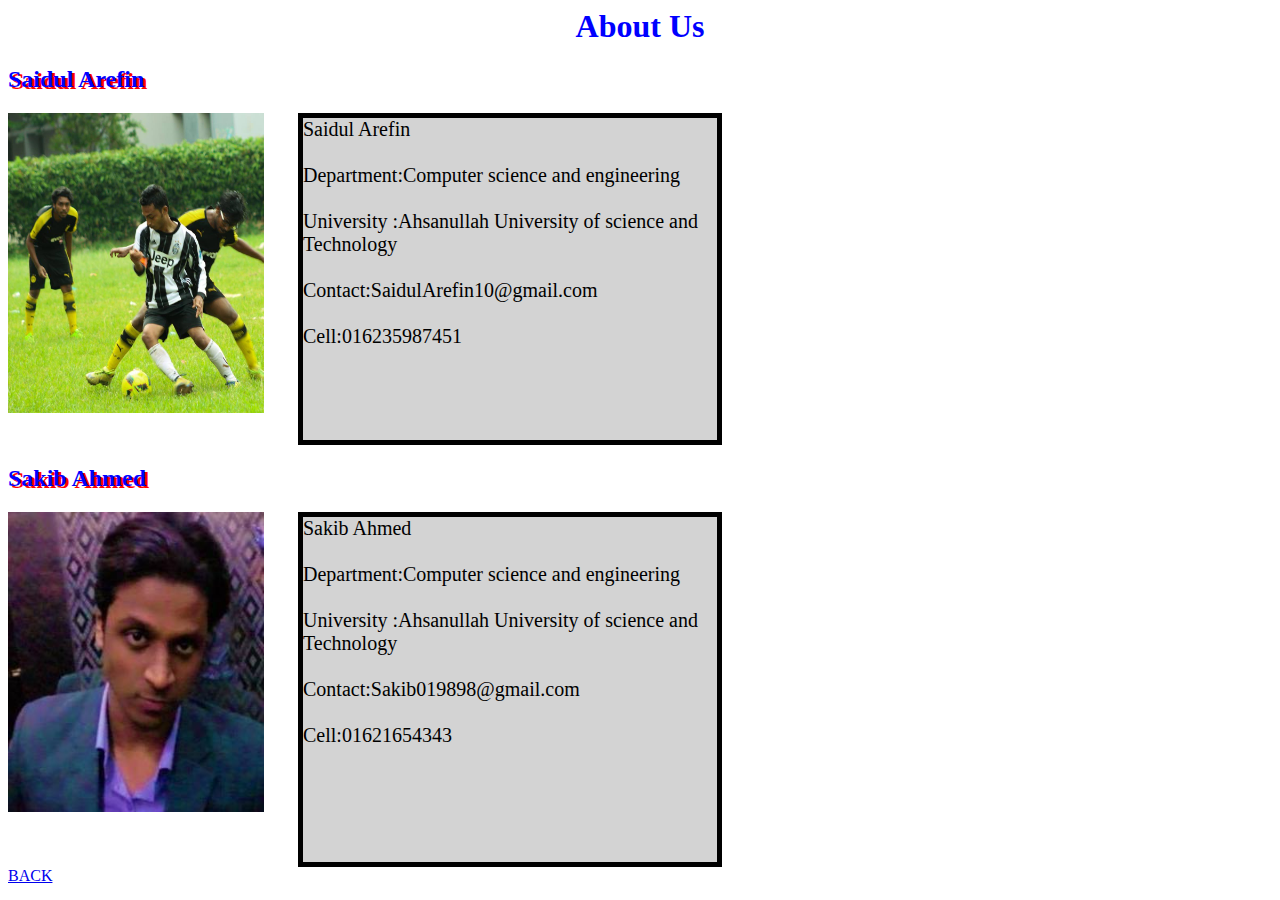
<file: SdSocialBook/aboutus.html>
<html>



   
     
	
<head>

</head>



   <link rel="stylesheet" type="text/css" href="css/stylee.css"></link>
<title>



Aboutus


</title>

  



<body>



<h1>About Us</h1>



<h2>Saidul Arefin</h2>

<img src="Sadi.jpg" alt="HTML5 Icon" style="width:256px;height:300px;">
<p>
Saidul Arefin
 </br>
 </br>
 Department:Computer science and engineering
 </br>
 </br>
 University :Ahsanullah University of science and Technology
</br>
</br>
Contact:SaidulArefin10@gmail.com
</br>
</br>
Cell:016235987451

</br>
</br>
</br>
</br>
</br>
</p>



<h2>Sakib Ahmed</h2>

<img src="Sakib.jpg" alt="HTML5 Icon" style="width:256px;height:300px;">
<p>
Sakib Ahmed
 </br>
 </br>
 Department:Computer science and engineering
 </br>
 </br>
 University :Ahsanullah University of science and Technology
</br>
</br>
Contact:Sakib019898@gmail.com
</br>
</br>
Cell:01621654343
</br>
</br>
</br>
</br>
</br>
</br>

</p>
<a href="http://localhost/SdSocialBook/index.php" class="btn btn-info" role="button">BACK</a>

</body>



</html>
</file>
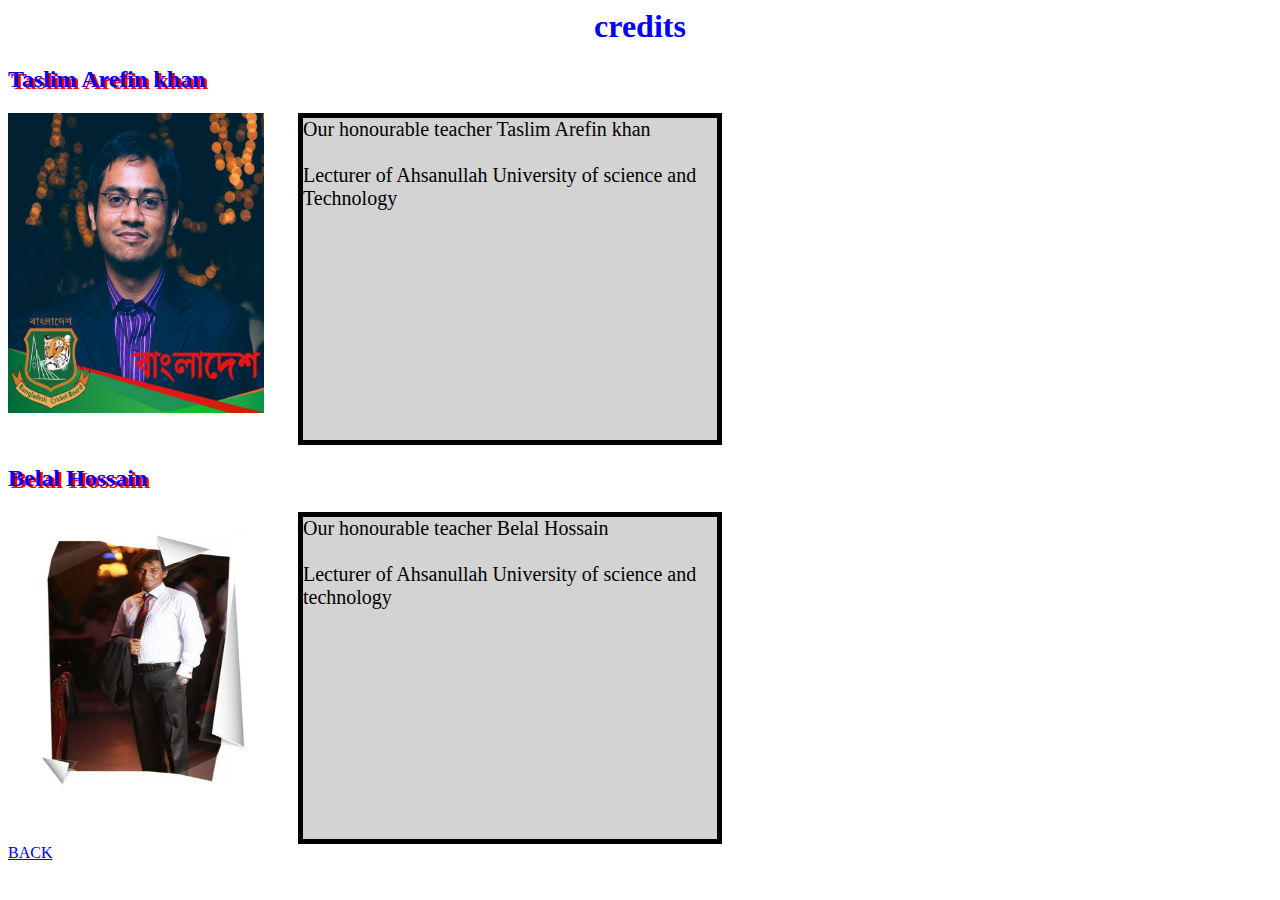
<file: SdSocialBook/credits.html>
<html>



   
     
	
<head>

</head>



   <link rel="stylesheet" type="text/css" href="css/stylee.css"></link>
<title>



Credits


</title>

  



<body>



<h1>credits</h1>





<h2>Taslim Arefin khan</h2>

<img src="sir.jpg" alt="HTML5 Icon" style="width:256px;height:300px;">
<p>
Our honourable teacher
 Taslim Arefin khan</br>
 </br>
 Lecturer of Ahsanullah University of science and Technology

</br>
</br>
</br>
</br>
</br>
</br>
</br>
</br>

</br>
</br>
</br>
</p>

<h2>Belal Hossain</h2>

<img src="sir2.jpg" alt="HTML5 Icon" style="width:256px;height:300px;">
<p>
Our honourable teacher
 Belal Hossain</br>
 </br>
 Lecturer of Ahsanullah University of science and technology
</br>
</br>
</br>
</br>
</br>
</br>
</br>
</br>

</br>
</br>
</br>
</p>

<a href="http://localhost/SdSocialBook/index.php" class="btn btn-info" role="button">BACK</a>
</body>



</html>
</file>
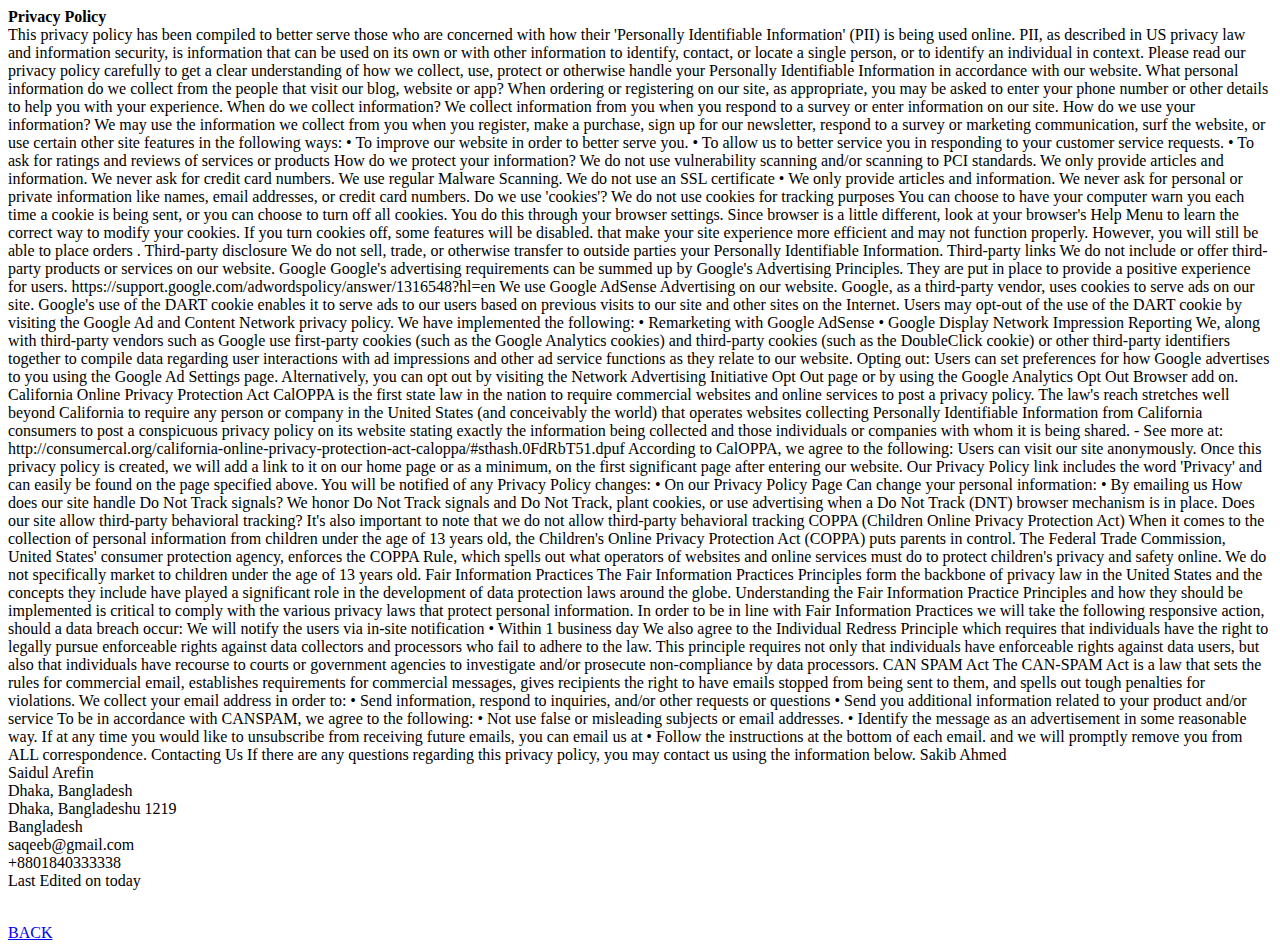
<file: SdSocialBook/privacy.html>
<html>
<head>
</head>
<title> Privacy Policy </title>

<body>


<p>

<b>Privacy Policy</b><br>
This privacy policy has been compiled to better serve those who are concerned with how their 'Personally Identifiable Information' (PII) is being used online. PII, as described in US privacy law and information security, is information that can be used on its own or with other information to identify, contact, or locate a single person, or to identify an individual in context. Please read our privacy policy carefully to get a clear understanding of how we collect, use, protect or otherwise handle your Personally Identifiable Information in accordance with our website.

What personal information do we collect from the people that visit our blog, website or app?

When ordering or registering on our site, as appropriate, you may be asked to enter your phone number or other details to help you with your experience.

When do we collect information?

We collect information from you when you respond to a survey or enter information on our site.


How do we use your information?

We may use the information we collect from you when you register, make a purchase, sign up for our newsletter, respond to a survey or marketing communication, surf the website, or use certain other site features in the following ways:

      • To improve our website in order to better serve you.
      • To allow us to better service you in responding to your customer service requests.
      • To ask for ratings and reviews of services or products

How do we protect your information?

We do not use vulnerability scanning and/or scanning to PCI standards.
We only provide articles and information. We never ask for credit card numbers.
We use regular Malware Scanning.

We do not use an SSL certificate
      • We only provide articles and information. We never ask for personal or private information like names, email addresses, or credit card numbers.

Do we use 'cookies'?

We do not use cookies for tracking purposes

You can choose to have your computer warn you each time a cookie is being sent, or you can choose to turn off all cookies. You do this through your browser settings. Since browser is a little different, look at your browser's Help Menu to learn the correct way to modify your cookies.

If you turn cookies off, some features will be disabled. that make your site experience more efficient and may not function properly.

However, you will still be able to place orders .


Third-party disclosure

We do not sell, trade, or otherwise transfer to outside parties your Personally Identifiable Information.

Third-party links

We do not include or offer third-party products or services on our website.

Google

Google's advertising requirements can be summed up by Google's Advertising Principles. They are put in place to provide a positive experience for users. https://support.google.com/adwordspolicy/answer/1316548?hl=en 

We use Google AdSense Advertising on our website.

Google, as a third-party vendor, uses cookies to serve ads on our site. Google's use of the DART cookie enables it to serve ads to our users based on previous visits to our site and other sites on the Internet. Users may opt-out of the use of the DART cookie by visiting the Google Ad and Content Network privacy policy.

We have implemented the following:
      • Remarketing with Google AdSense
      • Google Display Network Impression Reporting

We, along with third-party vendors such as Google use first-party cookies (such as the Google Analytics cookies) and third-party cookies (such as the DoubleClick cookie) or other third-party identifiers together to compile data regarding user interactions with ad impressions and other ad service functions as they relate to our website.

Opting out:
Users can set preferences for how Google advertises to you using the Google Ad Settings page. Alternatively, you can opt out by visiting the Network Advertising Initiative Opt Out page or by using the Google Analytics Opt Out Browser add on.

California Online Privacy Protection Act

CalOPPA is the first state law in the nation to require commercial websites and online services to post a privacy policy. The law's reach stretches well beyond California to require any person or company in the United States (and conceivably the world) that operates websites collecting Personally Identifiable Information from California consumers to post a conspicuous privacy policy on its website stating exactly the information being collected and those individuals or companies with whom it is being shared. - See more at: http://consumercal.org/california-online-privacy-protection-act-caloppa/#sthash.0FdRbT51.dpuf

According to CalOPPA, we agree to the following:
Users can visit our site anonymously.
Once this privacy policy is created, we will add a link to it on our home page or as a minimum, on the first significant page after entering our website.
Our Privacy Policy link includes the word 'Privacy' and can easily be found on the page specified above.

You will be notified of any Privacy Policy changes:
      • On our Privacy Policy Page
Can change your personal information:
      • By emailing us

How does our site handle Do Not Track signals?
We honor Do Not Track signals and Do Not Track, plant cookies, or use advertising when a Do Not Track (DNT) browser mechanism is in place.

Does our site allow third-party behavioral tracking?
It's also important to note that we do not allow third-party behavioral tracking

COPPA (Children Online Privacy Protection Act)

When it comes to the collection of personal information from children under the age of 13 years old, the Children's Online Privacy Protection Act (COPPA) puts parents in control. The Federal Trade Commission, United States' consumer protection agency, enforces the COPPA Rule, which spells out what operators of websites and online services must do to protect children's privacy and safety online.

We do not specifically market to children under the age of 13 years old.

Fair Information Practices

The Fair Information Practices Principles form the backbone of privacy law in the United States and the concepts they include have played a significant role in the development of data protection laws around the globe. Understanding the Fair Information Practice Principles and how they should be implemented is critical to comply with the various privacy laws that protect personal information.

In order to be in line with Fair Information Practices we will take the following responsive action, should a data breach occur:
We will notify the users via in-site notification
      • Within 1 business day

We also agree to the Individual Redress Principle which requires that individuals have the right to legally pursue enforceable rights against data collectors and processors who fail to adhere to the law. This principle requires not only that individuals have enforceable rights against data users, but also that individuals have recourse to courts or government agencies to investigate and/or prosecute non-compliance by data processors.

CAN SPAM Act

The CAN-SPAM Act is a law that sets the rules for commercial email, establishes requirements for commercial messages, gives recipients the right to have emails stopped from being sent to them, and spells out tough penalties for violations.

We collect your email address in order to:
      • Send information, respond to inquiries, and/or other requests or questions
      • Send you additional information related to your product and/or service

To be in accordance with CANSPAM, we agree to the following:
      • Not use false or misleading subjects or email addresses.
      • Identify the message as an advertisement in some reasonable way.

If at any time you would like to unsubscribe from receiving future emails, you can email us at
      • Follow the instructions at the bottom of each email.
and we will promptly remove you from ALL correspondence.


Contacting Us

If there are any questions regarding this privacy policy, you may contact us using the information below.

Sakib Ahmed </br>
Saidul Arefin </br>
Dhaka, Bangladesh </br>
Dhaka, Bangladeshu 1219 </br>
Bangladesh </br>
saqeeb@gmail.com </br>
+8801840333338 </br>

Last Edited on today </br>

</p>
</br>
<a href="http://localhost/SdSocialBook/index.php" class="btn btn-info" role="button">BACK</a>

</body>



</html>
</file>
<file: SdSocialBook/css/stylee.css>
body {
    background-color: white ;
}

h2 {
	color: blue;
	text-align: left;
    text-shadow: 3px 2px red;
}


h3 {
	color: blue;
	text-align: left;
    text-shadow: 3px 2px red;
}


h1 {
    color: blue;
    text-align: center;
}

h3 {
    color: blue;
    text-align: right;
}

p {
	
	
	
	 margin-top: -300px;
    margin-bottom: 0px;
    margin-right: 550px;
    margin-left: 290px;
	
	 background-color: lightgrey;
    font-family: verdana;
    font-size: 20px;
	 border-style: solid;
    border-width: 5px;
}
</file>
